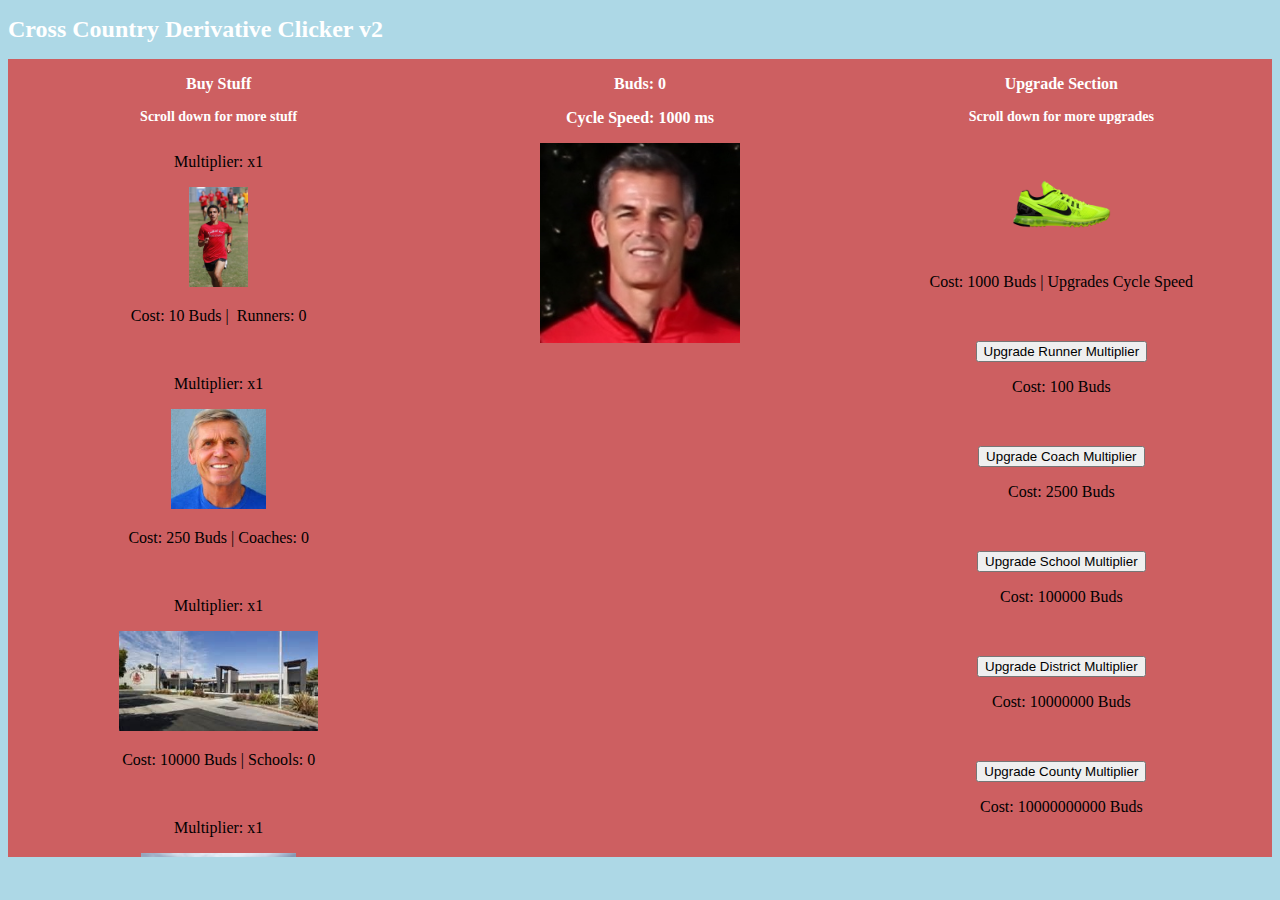
<file: index.html>
<!DOCTYPE html>
<html lang="en-us">
    <head>
        <link rel="stylesheet" type="text/css" href="interface.css" />
        <script type="text/javascript" src="main.js"></script>
        <title>10 Quick Bud!</title>
    </head>
    <body onload="reloadPage()">
        <h1>Cross Country Derivative Clicker v2</h1>
        <div class="flex-container">
            <div class="flex-item">
            	<h3>Buy Stuff</h3>
                <h2>Scroll down for more stuff</h2>
                <div id="buyStuff">
                	<p>Multiplier: x<span id="multiplier1">1</span></p>
                    <p><img src="rsc/img/ccrunnerbutton1.jpg" alt="runnerbutton" title="Train a Cross Country Runner" onClick="buyClicker(0)" height="100"></p>
                    <p>Cost: <span id="nextCostClicker1">10</span> Buds | &nbsp;Runners: <span id="clicker1">0</span></p>
                   <br>
                    <p>Multiplier: x<span id="multiplier2">1</span></p>
                    <p><img src="rsc/img/coachbutton1.jpeg" alt="coachbutton" title="Buy a Coach to train Runners" onClick="buyClicker(1)" height="100"></p>
                    <p>Cost: <span id="nextCostClicker2">250</span> Buds | Coaches: <span id="clicker2">0</span></p>
                   <br>
                    <p>Multiplier: x<span id="multiplier3">1</span></p>
                    <p><img src="rsc/img/schoolbutton1.jpeg" alt="schoolbutton" title="Buy a School to hire Coaches" onClick="buyClicker(2)" height="100"></p>
                    <p>Cost: <span id="nextCostClicker3">10000</span> Buds | Schools: <span id="clicker3">0</span></p>
                   <br>
                    <p>Multiplier: x<span id="multiplier4">1</span></p>
                    <p><img src="rsc/img/districtbutton.jpg" alt="districtbutton" title="Buy a School District to costruct Schools" onClick="buyClicker(3)" height="100"></p>
                    <p>Cost: <span id="nextCostClicker4">1000000</span> Buds | School Districts: <span id="clicker4">0</span></p>
                   <br>
                    <p>Multiplier: x<span id="multiplier5">1</span></p>
                    <p><img src="rsc/img/countybutton1.jpg" alt="countybutton" title="Buy a County to costruct School Districts" onClick="buyClicker(4)" height="100"></p>
                    <p>Cost: <span id="nextCostClicker5">1000000000</span> Buds | Counties: <span id="clicker5">0</span></p>
                   <br>
                    <p>Multiplier: x<span id="multiplier6">1</span></p>
                    <p><img src="rsc/img/tricountybutton1.gif" alt="tricountybutton" title="Buy a State to create Counties" onClick="buyClicker(5)" height="100"></p>
                    <p>Cost: <span id="nextCostClicker6">10000000000000</span> Buds | Tri-Counties: <span id="clicker6">0</span></p>
                   <br>
                    <p>Multiplier: x<span id="multiplier7">1</span></p>
                    <p><img src="rsc/img/statebutton1.jpeg" alt="statebutton" title="Buy a State to create Tri-Counties" onClick="buyClicker(6)" height="100"></p>
                    <p>Cost: <span id="nextCostClicker7">1000000000000000000</span> Buds | States: <span id="clicker7">0</span></p>
            	</div>
            </div>
            <div id="resources" class="flex-item">
        		<h3>Buds: <span id="clicks">0</span></h3>
                <h3>Cycle Speed: <span id="cycleSpeed">1000</span> ms</h3>
                <p><img src="rsc/img/dinkbutton1.jpg" alt="dink_bud" onclick="addClicks(1)" height="200" width="200"></p>
                
            </div>
            <div class="flex-item">
            	<h3>Upgrade Section</h3>
                <h2>Scroll down for more upgrades</h2>
                <div id="upgrades">
            		<p><img src="rsc/img/shoesupgrade.png" alt="shoeupgradebutton" title="Buy better shoes to run faster" onClick="upgrades.cycleSpeedUG()" height="100"></p>
               		<p>Cost: <span id="upgrades.cycleSpeedUGCost">1000</span> Buds | Upgrades Cycle Speed</p>
                   <br>
                    <p><button onClick="upgrades.multiplierUG(0)">Upgrade Runner Multiplier</button></p>
                    <p><span>Cost: <span id="upgrades.multiplierUGCost1">100</span> Buds</span></p>
                   <br>
                    <p><button onClick="upgrades.multiplierUG(1)">Upgrade Coach Multiplier</button></p>
                    <p><span>Cost: <span id="upgrades.multiplierUGCost2">2500</span> Buds</span></p>
                   <br>
                    <p><button onClick="upgrades.multiplierUG(2)">Upgrade School Multiplier</button></p>
                    <p><span>Cost: <span id="upgrades.multiplierUGCost3">100000</span> Buds</span></p>
                   <br>
                    <p><button onClick="upgrades.multiplierUG(3)">Upgrade District Multiplier</button></p>
                    <p><span>Cost: <span id="upgrades.multiplierUGCost4">10000000</span> Buds</span></p>
                   <br>
                    <p><button onClick="upgrades.multiplierUG(4)">Upgrade County Multiplier</button></p>
                    <p><span>Cost: <span id="upgrades.multiplierUGCost5">10000000000</span> Buds</span></p>
                   <br>
                    <p><button onClick="upgrades.multiplierUG(5)">Upgrade Tri-County Multiplier</button></p>
                    <p><span>Cost: <span id="upgrades.multiplierUGCost6">100000000000000</span> Buds</span></p>
                   <br>
                    <p><button onClick="upgrades.multiplierUG(6)">Upgrade State Multiplier</button></p>
                    <p><span>Cost: <span id="upgrades.multiplierUGCost7">10000000000000000000</span> Buds</span></p>
                </div>
            </div>
        </div>
        <audio id="tenQuick"></audio>
    </body>
</html>
</file>
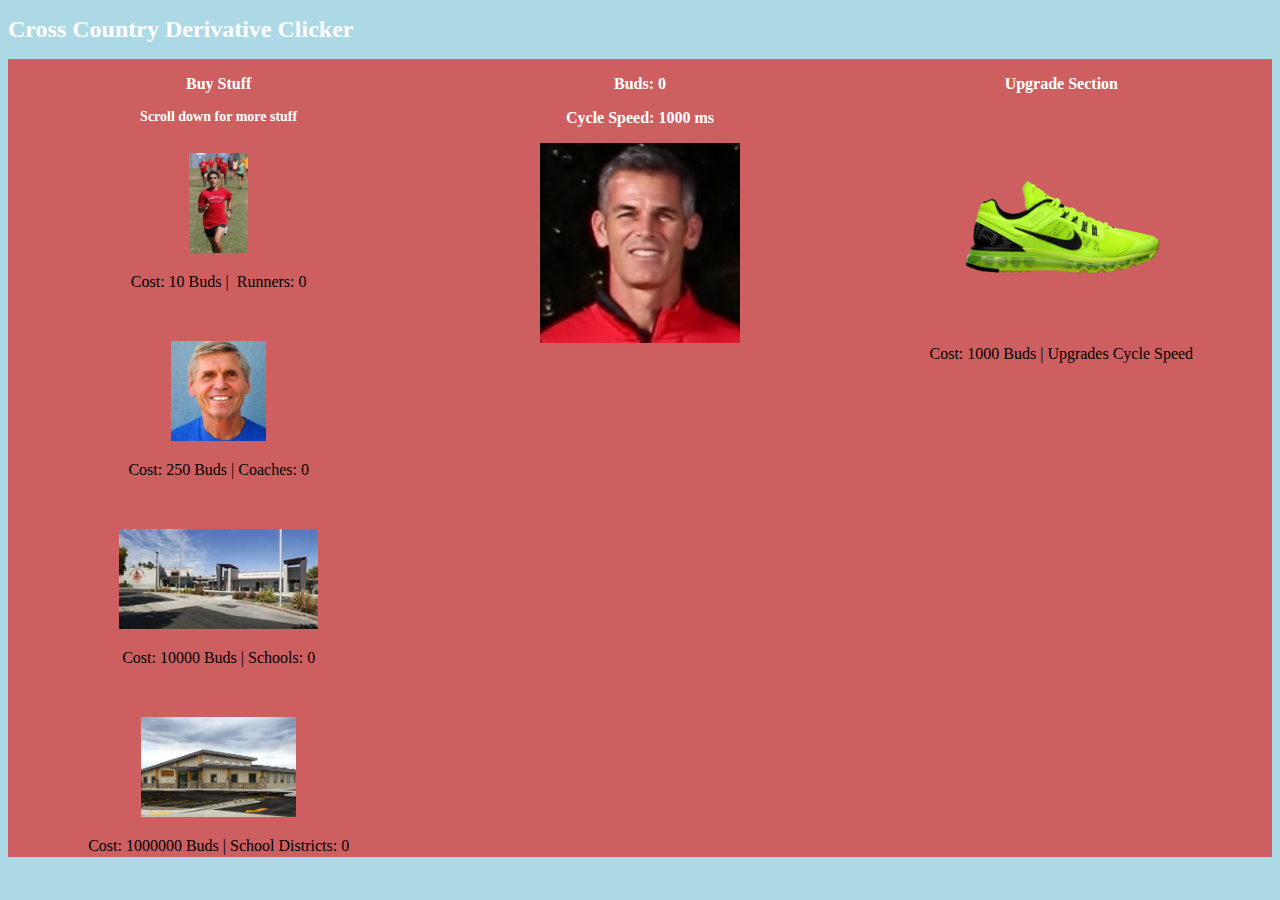
<file: Game.html>
<!DOCTYPE html>
<html lang="en-us">
    <head>
        <link rel="stylesheet" type="text/css" href="interface.css" />
        <script type="text/javascript" src="main.js"></script>
        <title>10 Quick Bud!</title>
    </head>
    <body onload="reloadPage()">
        <h1>Cross Country Derivative Clicker</h1>
        <div class="flex-container">
            <div class="flex-item">
            	<h3>Buy Stuff</h3>
                <h2>Scroll down for more stuff</h2>
                <div id="buyStuff">
                	<p><img src="rsc/img/ccrunnerbutton1.jpg" alt="runnerbutton" title="Train a Cross Country Runner" onClick="buyClicker1()" height="100"></p>
                    <p>Cost: <span id="nextCostClicker1">10</span> Buds | &nbsp;Runners: <span id="clicker1">0</span></p>
                    <br>
                    <p><img src="rsc/img/coachbutton1.jpeg" alt="coachbutton" title="Buy a Coach to train Runners" onClick="buyClicker2()" height="100"></p>
                    <p>Cost: <span id="nextCostClicker2">250</span> Buds | Coaches: <span id="clicker2">0</span></p>
                    <br>
                    <p><img src="rsc/img/schoolbutton1.jpeg" alt="schoolbutton" title="Buy a School to hire Coaches" onClick="buyClicker3()" height="100"></p>
                    <p>Cost: <span id="nextCostClicker3">10000</span> Buds | Schools: <span id="clicker3">0</span></p>
                    <br>
                    <p><img src="rsc/img/districtbutton.jpg" alt="districtbutton" title="Buy a School District to costruct Schools" onClick="buyClicker4()" height="100"></p>
                    <p>Cost: <span id="nextCostClicker4">1000000</span> Buds | School Districts: <span id="clicker4">0</span></p>
                    <br>
                    <p><img src="rsc/img/countybutton1.jpg" alt="countybutton" title="Buy a County to costruct School Districts" onClick="buyClicker5()" height="100"></p>
                    <p>Cost: <span id="nextCostClicker5">1000000000</span> Buds | Counties: <span id="clicker5">0</span></p>
                    <br>
                    <p><img src="rsc/img/tricountybutton1.gif" alt="tricountybutton" title="Buy a State to create Counties" onClick="buyClicker6()" height="100"></p>
                    <p>Cost: <span id="nextCostClicker6">10000000000000</span> Buds | Tri-Counties: <span id="clicker6">0</span></p>
                    <br>
                    <p><img src="rsc/img/statebutton1.jpeg" alt="statebutton" title="Buy a State to create Tri-Counties" onClick="buyClicker7()" height="100"></p>
                    <p>Cost: <span id="nextCostClicker7">1000000000000000000</span> Buds | States: <span id="clicker7">0</span></p>
            	</div>
            </div>
            <div id="resources" class="flex-item">
        		<h3>Buds: <span id="clicks">0</span></h3>
                <h3>Cycle Speed: <span id="cycleSpeed">1000</span> ms</h3>
                <!--<div id="progress">
 					<div id="bar"></div>
				</div>-->
                <p><img src="rsc/img/dinkbutton1.jpg" alt="dink_bud" onclick="addClicks(1)" height="200" width="200"></p>
                
            </div>
            <div class="flex-item">
            	<h3>Upgrade Section</h3>
                <div id="upgrades">
            		<p><img src="rsc/img/shoesupgrade.png" alt="shoeupgradebutton" title="Buy better shoes to run faster" onClick="upgrades.cycleSpeedUG()" height="200"></p>
               		<p>Cost: <span id="upgrades.cycleSpeed1Cost">1000</span> Buds | Upgrades Cycle Speed</p>
                </div>
            </div>
        </div>
        <audio id="tenQuick"></audio>
    </body>
</html>
</file>
<file: interface.css>
@charset "UTF-8";
/* CSS Document */
body {
    background-color: lightblue;
}
h1 {
    color: white;
	font-family: verdana;
	font-size: 24px;
}
h3{
	color: white;
	font-family: verdana;
	font-size: 16px;
	text-align: center;
}
h2{
	color: white;
	font-family: verdana;
	font-size: 14px;
	text-align: center;
}
div {
	background-color: #CD5F61;
}
p{
	text-align:center;
}
.flex-container {
    display: -webkit-flex;
    display: flex;
    background-color: #CD5F61;
	-webkit-justify-content: space-around;
    justify-content: space-around;
	-webkit-flex-wrap: wrap;
    flex-wrap: wrap;
}
.flex-item{
	width: 350px;
}
#buyStuff, #upgrades{
    overflow-y: auto;
    max-height: 80vh;
}
</file>
